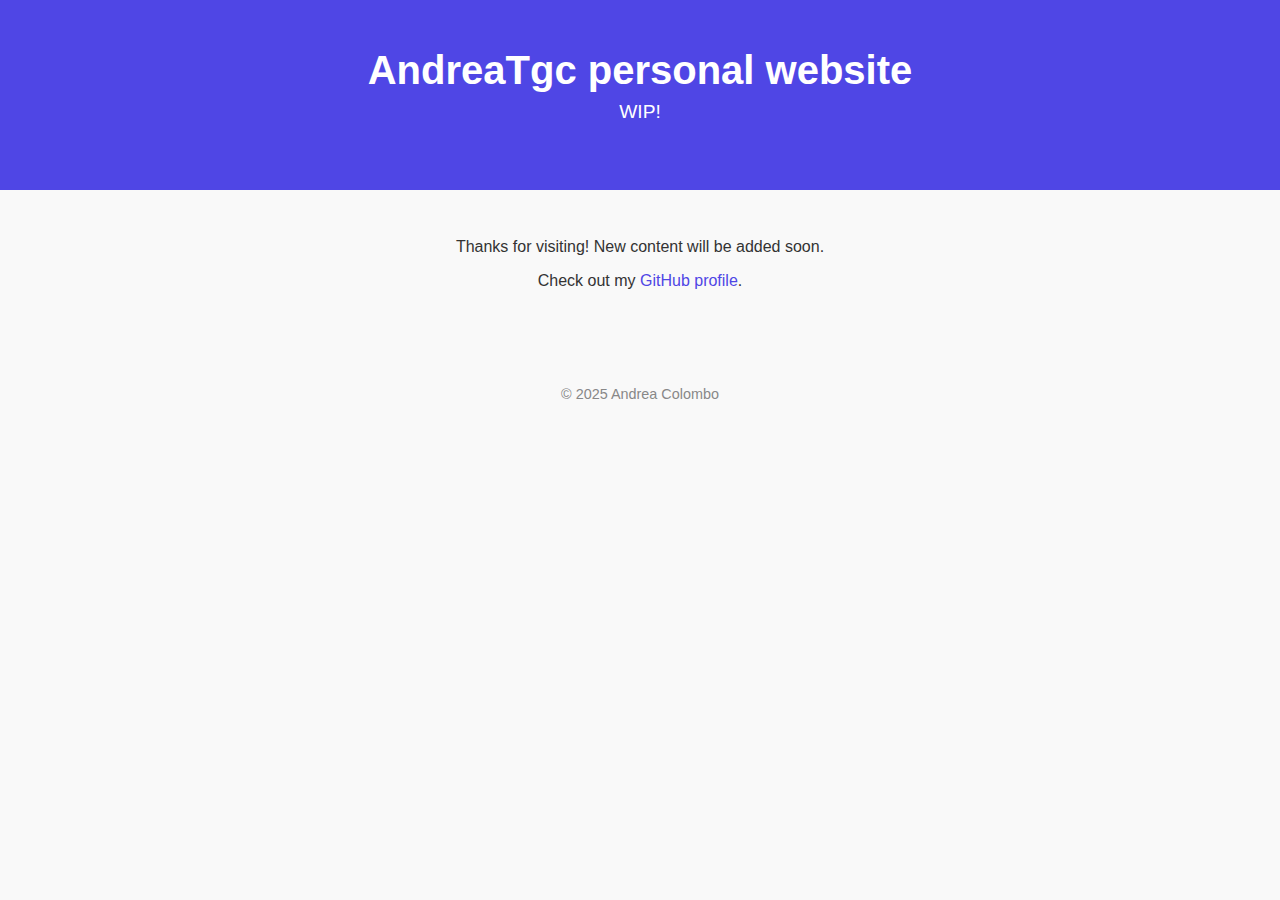
<file: index.html>
<!DOCTYPE html>
<html lang="en">
<head>
  <meta charset="UTF-8" />
  <meta name="viewport" content="width=device-width, initial-scale=1.0" />
  <title>Welcome to My Blog</title>
  <link rel="stylesheet" href="index.css" />
</head>
<body>
  <div id="header"></div>
  <div id="main"></div>
  <div id="footer"></div>

  <script src="index.js"></script>
</body>
</html>
</file>
<file: index.css>
body {
  font-family: Arial, sans-serif;
  background: #f9f9f9;
  color: #333;
  margin: 0;
  padding: 0;
  text-align: center;
}

header {
  background: #4f46e5;
  color: white;
  padding: 3rem 1rem;
}

header h1 {
  margin: 0;
  font-size: 2.5rem;
}

header p {
  margin-top: 0.5rem;
  font-size: 1.2rem;
}

main {
  padding: 2rem;
}

footer {
  margin-top: 2rem;
  padding: 1rem;
  font-size: 0.9rem;
  color: #888;
}

a {
  color: #4f46e5;
  text-decoration: none;
}

a:hover {
  text-decoration: underline;
}
</file>
